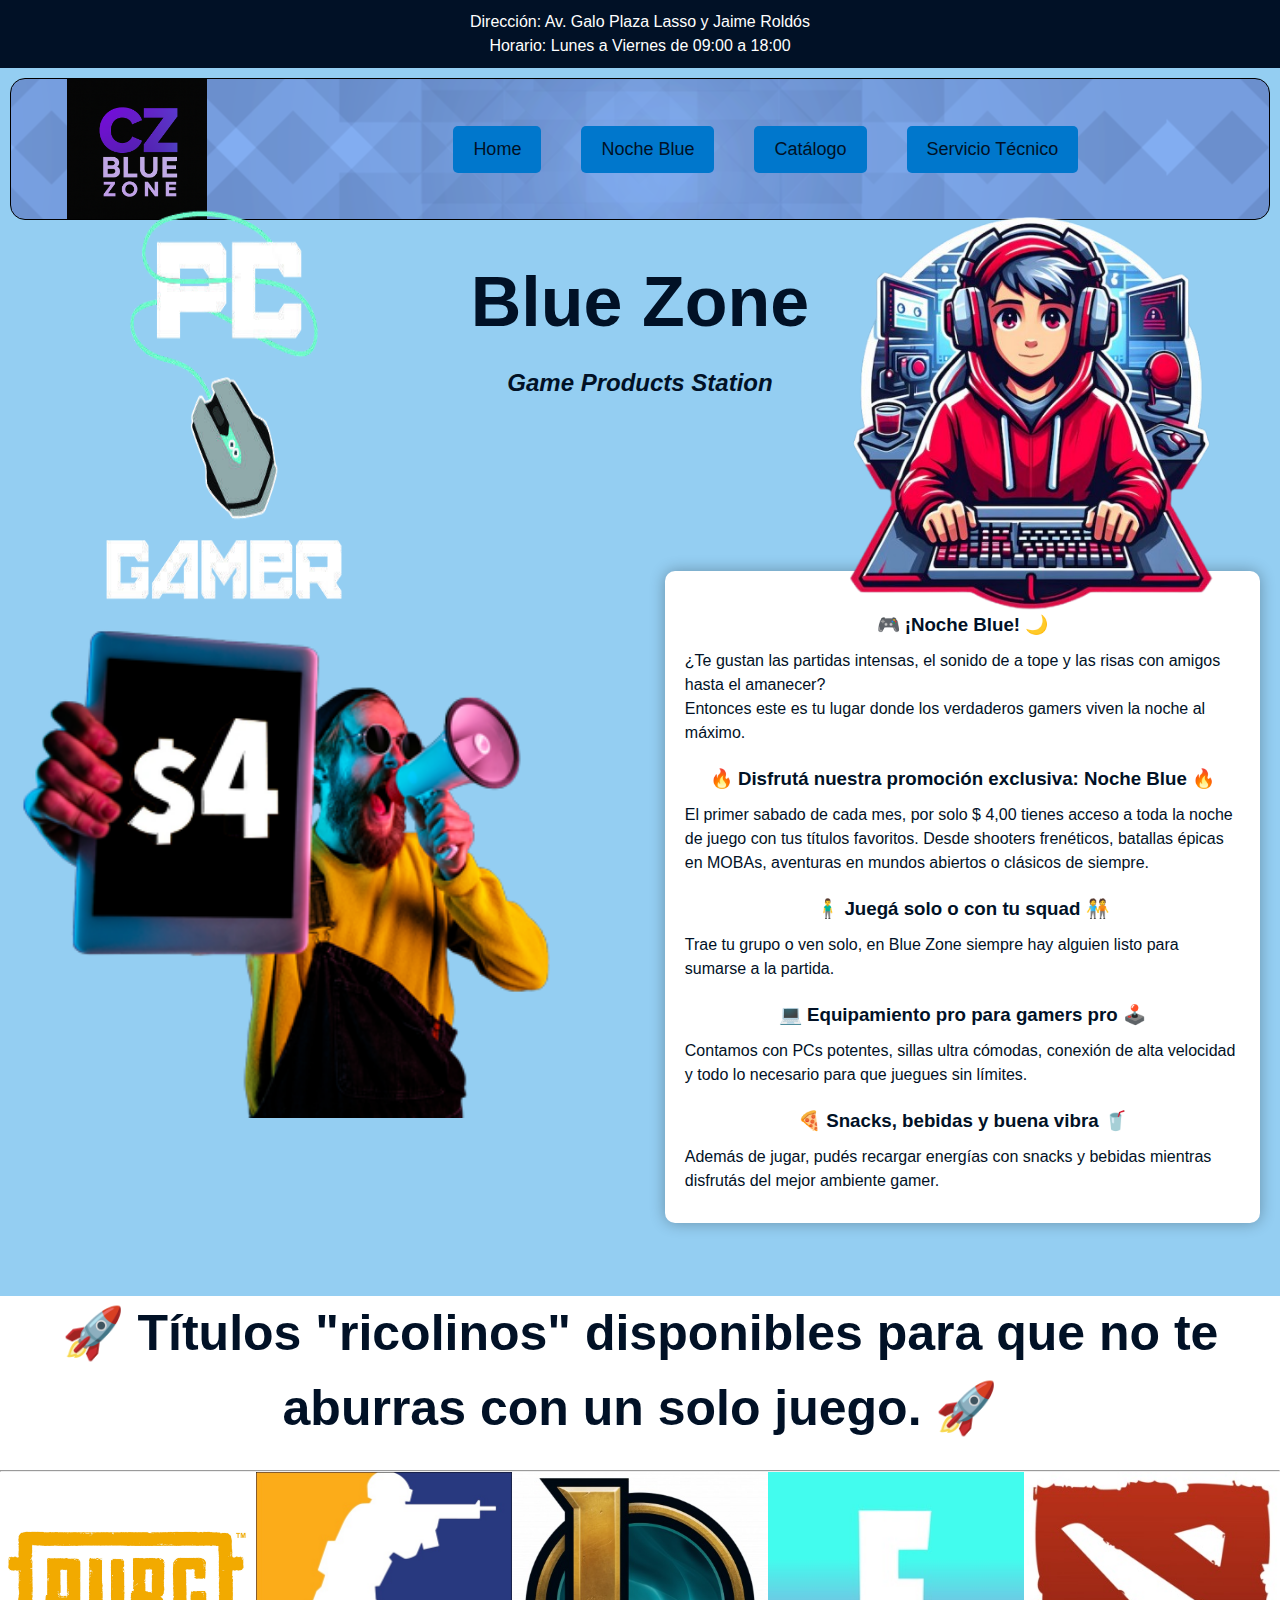
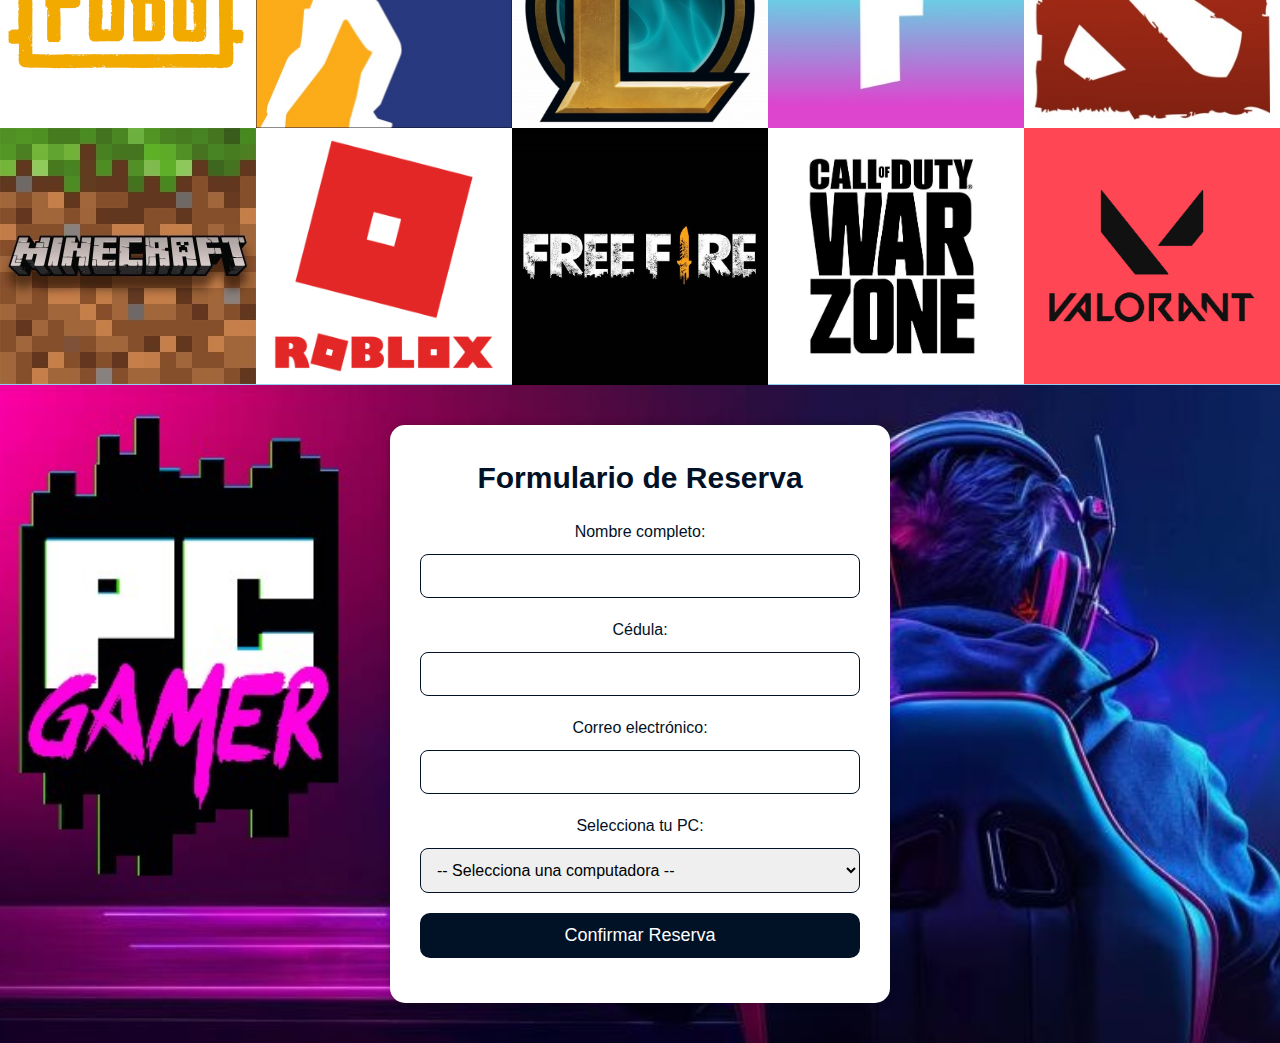
<file: paginas/evento.html>
<!DOCTYPE html> <!-- Declaración del tipo de documento HTML5 -->
<html lang="es"> <!-- Inicio del documento HTML con idioma español -->

<head>
    <meta charset="UTF-8">
    <meta name="viewport" content="width=device-width, initial-scale=1.0">
    <link rel="stylesheet" href="../styles/estilos-evento.css"> <!--Enlace a CSS-->
    <link rel="shortcut icon" href="../img/logo.png" type="image/x-icon" href="../img/icono.jpg">
    <title>Cyber Blue Zone</title>
</head>

<body>
        <!--Inicio header-->
        <header>
            <div class="bienvenida">
                <p>Dirección: Av. Galo Plaza Lasso y Jaime Roldós</p>
                <p>Horario: Lunes a Viernes de 09:00 a 18:00</p>
            </div>
            <!-- Contenedor principal del encabezado -->
            <div class="contenedor">
                <!-- Contenedor del logo -->
                <div class="logo">
                    <img src="../img/logo.png" alt="logo" width="140" height="140">
                </div>
                <!-- Contenedor del menú de navegación -->
                <nav class="menu">
                    <a href="../index.html" id="home">Home</a>
                    <a href="evento.html" id="evento">Noche Blue</a>
                    <a href="catalogo.html" id="catalogo">Catálogo</a>
                    <a href="servicios.html" id="servicio-tecnico">Servicio Técnico</a>
                </nav>
            </div>
            <!-- Encabezado con título y subtítulo -->
            <div class="titulo_header">
                <h1 class="titulo">Blue Zone</h1>
                <h2 class="subtitulo">Game Products Station</h2>
            </div>
        </header>

    <section class="main"> <!-- Sección principal del contenido -->
        <section class="entrada"> <!-- Sección de introducción al evento -->
            <div class="contenedor entrada-contenido"> <!-- Contenedor de contenido principal de entrada -->

                <div class="img_entrada"> <!-- Imagen promocional del precio de entrada -->
                    <img src="../img/entrada.png" alt="Precio entrada">
                </div> <!-- Cierre de imagen entrada -->

                <div class="img_boy_gamer"> <!-- Imagen decorativa de gamer chico -->
                    <img src="../img/boy_gamer.png" alt="logo-boy" width="140" height="140">
                </div> <!-- Cierre de imagen boy gamer -->

                <div class="img_pc_gamer"> <!-- Imagen decorativa del logo gamer -->
                    <img src="../img/logo_gamer.png" alt="Logogamer" width="140" height="140">
                </div> <!-- Cierre de imagen PC gamer -->

                <article class="evento-articulo"> <!-- Artículo con la descripción del evento -->
                    <h3>🎮 ¡Noche Blue! 🌙</h3>
                    <p> ¿Te gustan las partidas intensas, el sonido de a tope y
                        las risas con amigos hasta el amanecer? <br>
                        Entonces este es tu lugar donde los verdaderos gamers viven la noche al máximo.</p>

                    <h3>🔥 Disfrutá nuestra promoción exclusiva: Noche Blue 🔥</h3>
                    <p>El primer sabado de cada mes, por solo $ 4,00 tienes acceso a toda la noche de
                        juego con tus títulos favoritos. Desde shooters frenéticos, batallas épicas en MOBAs,
                        aventuras en mundos abiertos o clásicos de siempre.</p>

                    <h3>🧍‍♂️ Juegá solo o con tu squad 🧑‍🤝‍🧑</h3>
                    <p>Trae tu grupo o ven solo, en Blue Zone siempre hay alguien listo para
                        sumarse a la partida.</p>

                    <h3>💻 Equipamiento pro para gamers pro 🕹️</h3>
                    <p>Contamos con PCs potentes, sillas ultra cómodas, conexión de alta
                        velocidad y todo lo necesario para que juegues sin límites.</p>

                    <h3>🍕 Snacks, bebidas y buena vibra 🥤</h3>
                    <p>Además de jugar, pudés recargar energías con snacks y bebidas
                        mientras disfrutás del mejor ambiente gamer.</p>
                </article> <!-- Cierre del artículo descriptivo del evento -->

            </div> <!-- Cierre del contenedor entrada-contenido -->
        </section> <!-- Cierre de la sección entrada -->
    </section> <!-- Cierre de la sección principal -->

    <div class="iniciojuegos"> <!-- Sección de introducción a los juegos disponibles -->
        <h3 class="textojuegos">🚀 Títulos "ricolinos" disponibles para que no te aburras con un solo juego. 🚀</h3>
        <br>
        <hr>
    </div> <!-- Cierre de sección de títulos de juegos -->

    <section class="galeria" id="galeria"> <!-- Galería de imágenes de los juegos -->
        <div class="foto"><img src="../img/juego1.jpg" alt="Logo Dota2"></div>
        <div class="foto"><img src="../img/juego2.jpg" alt="Logo Fornite"></div>
        <div class="foto"><img src="../img/juego3.jpg" alt="Logo LeagueofLeguends"></div>
        <div class="foto"><img src="../img/juego4.jpg" alt="Logo CounterStrike2"></div>
        <div class="foto"><img src="../img/juego5.jpg" alt="Logo Pubg"></div>
        <div class="foto"><img src="../img/juego6.jpg" alt="Logo Valorant"></div>
        <div class="foto"><img src="../img/juego7.jpg" alt="Logo CallofDuty"></div>
        <div class="foto"><img src="../img/juego8.jpg" alt="Logo FreeFire"></div>
        <div class="foto"><img src="../img/juego9.png" alt="Logo Roblox"></div>
        <div class="foto"><img src="../img/juego10.jpg" alt="Logo Minecraft"></div>
    </section> <!-- Cierre de la galería de juegos -->

    <section id="reserva" class="reserva-seccion"> <!-- Sección del formulario de reserva -->
        <div class="contenedor-reserva"> <!-- Contenedor del formulario -->
            <h2>Formulario de Reserva</h2>
            <form id="form-reserva"> <!-- Inicio del formulario -->
                <label for="nombre">Nombre completo:</label>
                <input type="text" id="nombre" name="nombre">

                <label for="cedula">Cédula:</label>
                <input type="text" id="cedula" name="cedula">

                <label for="correo">Correo electrónico:</label>
                <input type="text" id="correo" name="correo">

                <label for="pc">Selecciona tu PC:</label>
                <select id="pc" name="pc">
                    <option value="">-- Selecciona una computadora --</option>
                    <option value="PC 1">PC 1</option>
                    <option value="PC 2">PC 2</option>
                    <option value="PC 3">PC 3</option>
                    <option value="PC 4">PC 4</option>
                    <option value="PC 5">PC 5</option>
                    <option value="PC 6">PC 6</option>
                    <option value="PC 7">PC 7</option>
                    <option value="PC 8">PC 8</option>
                    <option value="PC 9">PC 9</option>
                    <option value="PC 10">PC 10</option>
                </select>

                <button type="submit" class="confirmar-reserva">Confirmar Reserva</button>
            </form> <!-- Cierre del formulario -->
            <p id="mensaje-reserva"></p> <!-- Mensaje de confirmación de reserva -->
        </div> <!-- Cierre del contenedor del formulario -->
    </section> <!-- Cierre de la sección de reservas -->

    <script src="../js/jquery.min.js"></script> <!-- Inclusión de jQuery para funcionalidades dinámicas -->
    <script src="../js/animacionreserva.js"></script> <!-- Inclusión del script para animaciones del formulario -->

</body> <!-- Cierre del cuerpo de la página -->

</html> <!-- Cierre del documento HTML -->
</file>
<file: styles/estilos-evento.css>
/* Selector universal rellenos predeterminados */
* {
    margin: 0; /* Elimina el margen por defecto de todos los elementos */
    padding: 0; /* Elimina el relleno por defecto de todos los elementos */
    box-sizing: border-box; /* Incluye el borde del ancho y alto de los elementos */
}

/* Estilos generales del cuerpo del sitio */
body {
    font-family: 'Roboto', sans-serif; /* Fuente principal del texto */
    font-size: 16px; /* Tamaño base del texto */
    color: #011126; /* Color principal del texto */
    background-color: #94cef2; /* Color de fondo del sitio */
    line-height: 1.5; /* Espaciado entre líneas del texto */
}

/* Contenedor del header, para distribuir logo y menú) */
header .bienvenida {
    text-align: center;
    padding: 10px;
    background-color: #011126;
    color: white;
}

  /* Contenedor general del encabezado */
header .contenedor {
    display: flex; /* Utiliza flexbox para alinear los elementos */
    flex-wrap: wrap; /* Permite que los elementos se ajusten en varias líneas si es necesario */
    align-items: center; /* Alinea verticalmente los elementos al centro */
    background-image: url('../img/nav.png'); /* Imagen de fondo */
    background-position: center; /* Centra la imagen */
    background-attachment: fixed; /* Fija la imagen al fondo */
    border-radius: 15px ; /* Bordes redondeados */
    margin: 10px 10px 10px 10px; /* Margen alrededor del contenedor */
    border: 1px solid black; /*Borde negro*/
}

  /* Contenedor del logo */
header .logo {
    flex: 1 1 20%; /* Ocupa el 20% del ancho del contenedor*/
    height: 140px; 
    display: flex;  /* Uso de distribucion flex*/
    justify-content: center; 
    align-items: center;
}

  /* Menú de navegación */
header .menu {
    flex: 1 1 80%;  /* Ocupa el 80% del ancho del contenedor*/
    height: 140px; 
    display: flex;  
    justify-content: center; 
    align-items: center;
    flex-wrap: wrap; 
}

  /* Enlaces del menú */
header .menu a {
    text-decoration: none; 
    font-size: 18px;
    color: #011126;
    margin: 10px 20px;
    background-color:#0077cc;
    padding: 10px 20px;
    border-radius: 5px;
}

  /* Efecto al pasar el cursor por los enlaces del menú */
header .menu a:hover {
    color: #B6E1F2;
    background-color: #0D0D0D;
}

  /* Encabezado con título y subtítulo */
header .titulo_header {
    flex-direction: column;
    padding: 20px;
    text-align: center;
}


/* Título principal del sitio */
.titulo {
    font-size: 70px; /* Tamaño grande para destacar el título */
    margin-bottom: 10px; /* Espacio debajo del título */
    color: #011126; /* Color del título */
}

/* Subtítulo */
.subtitulo {
    font-size: 24px; /* Tamaño menor que el título */
    font-style: italic; /* Estilo en cursiva */
    color: #011126; /* Color igual al del título */
    margin-bottom: 30px;
}

/* Entrada (estructura de imagen + artículo al lado) */
.entrada .contenedor {
    display: flex; /* Flexbox para acomodar imagen y artículo lado a lado */
    flex-wrap: wrap; /* Permite que se acomoden en columna en pantallas pequeñas */
    justify-content: space-between; /* Deja espacio entre la imagen y el artículo */
    padding: 20px; /* Espacio interior del contenedor */
}

h3 {
    text-align: center; /* Centra el texto horizontalmente */
}

/* Contenedor de la imagen */
.img_entrada {
    width: 43%; /* Ocupa casi la mitad del contenedor */
}

/* Imagen dentro del contenedor */
.img_entrada img {
    margin-top: 150px; /* Da espacio superior a la imagen */
    width: 100%; /* La imagen no se desborde y ocupe mi 100% del contenedor*/
    height: auto; /* La altura se ajusta proporcionalmente */
}

/* Imagen de un gamer (posición absoluta) */
.img_boy_gamer img {
    width: 35%; /* La imagen ocupa un 35% del ancho del contenedor padre */
    position: absolute; /* La imagen se posiciona de forma independiente del flujo normal */
    right: 30px; /* La imagen se alinea al borde derecho con un margen */
    top: 180px; /* Posición desde la parte superior */
    height: 50%; /* Altura relativa al contenedor padre */
}

/* Imagen de PC gamer (también posicionada absolutamente) */
.img_pc_gamer img {
    width: 35%; /* Ocupa un 35% del ancho */
    position: absolute; /* Se coloca fuera del flujo normal de la página */
    left: 0px; /* Pegada al borde izquierdo */
    top: 180px; /* Posición vertical */
    height: 50%; /* Altura relativa */
}

/* Artículo al lado de la imagen */
.entrada article {
    margin-top: 100px; /* Se separa de la parte superior */
    width: 48%; /* Ocupa casi la mitad del espacio disponible */
    background: #fff; /* Fondo blanco para destacar el contenido */
    padding: 20px; /* Espaciado interno */
    box-shadow: 0px 0px 15px rgba(0, 0, 0, 0.3); /* Sombra suave para dar profundidad */
    border-radius: 10px; /* Bordes redondeados */
}

/* Título dentro del artículo */
.entrada article h3 {
    margin: 20px 0 10px; /* Espacio antes y después del título */
    font-weight: 600; /* Negrita media para destacar */
}

/* Párrafos dentro del artículo */
.entrada article p {
    margin-bottom: 10px; /* Espacio debajo de cada párrafo */
}

/* Contenedor para inicio de sección de juegos */
.iniciojuegos {
    background-color: #fff; /* Fondo blanco */
    margin-top: 53px; /* Espacio superior respecto al bloque anterior */
}

/* Texto dentro de la sección de juegos */
.iniciojuegos .textojuegos {
    font-size: 50px; /* Texto muy grande para destacar la sección */
}

/* Estilo para la sección de reserva */
.galeria .foto {
    width: 20%; /* Ocupa un quinto del ancho del contenedor padre */
    float: right; /* Flota a la derecha del contenedor */
}

/* Características de la imagen dentro de la galería */
.galeria .foto img {
    width: 100%; /* Hace que la imagen se adapte al ancho del contenedor */
    vertical-align: top; /* Alinea la imagen con la parte superior del contenedor */
    /* Falta la propiedad opacity aquí si se quiere efecto visual previo al hover */
}

/* Efecto sobre las imagenes de mi galería */
.galeria .foto img:hover {
    transform: scale(1.1); /* Agranda la imagen al pasar el mouse */
    -webkit-transition: all 0.35s ease; /* Suaviza el cambio en navegadores antiguos */
    -o-transition: all 0.35s ease; /* Suaviza el cambio en Opera */
    transition: all 0.35s ease; /* Suaviza el cambio en todos los navegadores */
}


/* Sección de reserva con imagen de fondo */
.reserva-seccion {
    background-image: url("../img/fondo-seccion.jpeg"); /* Aplica una imagen de fondo */
    background-size: cover; /* Hace que la imagen cubra toda el área */
    background-position: center; /* Centra la imagen para que se vea equilibrada */
    background-repeat: no-repeat; /* Evita que la imagen se repita */
    width: 100%; /* Ocupa todo el ancho */
    padding: 40px 20px; /* Espacio interno alrededor del contenido */
    display: flex; /* Activa flexbox */
    justify-content: center; /* Centra el contenido horizontalmente */
}

/* Contenedor del formulario */
.contenedor-reserva {
    max-width: 500px; /* Limita el ancho máximo para mantenerlo compacto */
    background-color: white; /* Fondo blanco para destacar el formulario */
    padding: 30px; /* Espacio interno */
    border-radius: 15px; /* Bordes redondeados */
    box-shadow: 0 0 10px rgba(0,0,0,0.2); /* Sombra ligera alrededor del formulario */
    text-align: center; /* Centra el texto dentro */
}

/* Título dentro del formulario de reserva */
.contenedor-reserva h2 {
    margin-bottom: 20px; /* Espacio debajo del título */
    color: #011126; /* Color del texto */
    font-size: 30px; /* Tamaño grande para el título */
}

/* Etiquetas del formulario */
.contenedor-reserva label {
    display: block; /* Cada etiqueta ocupa toda una línea */
    margin-bottom: 10px; /* Espacio debajo del texto de la etiqueta */
    color: #011126; /* Color del texto */
    font-size: 16px; /* Tamaño del texto */
}

/* Campos de texto y selección del formulario */
.contenedor-reserva input,
.contenedor-reserva select {
    width: 100%; /* Ocupan todo el ancho del formulario */
    padding: 12px; /* Espacio interior */
    margin-bottom: 20px; /* Espacio entre cada campo */
    border: 1px solid #011126; /* Borde oscuro para resaltar los campos */
    border-radius: 8px; /* Bordes redondeados */
    font-size: 16px; /* Tamaño de texto cómodo */
}

/* Botón para enviar el formulario */
.confirmar-reserva {
    padding: 12px 20px; /* Espacio interior del botón */
    background-color: #011126; /* Fondo oscuro */
    color: white; /* Texto blanco */
    border: none; /* Sin borde */
    border-radius: 10px; /* Bordes redondeados */
    font-size: 18px; /* Tamaño de fuente */
    cursor: pointer; /* Cambia el cursor al pasar el mouse */
    transition: background-color 0.3s ease; /* Efecto de cambio de color al hacer hover */
    width: 100%; /* Ocupa todo el ancho del contenedor */
}

/* Estilos para el botón de reserva */
.btn-reservar {
    padding: 12px 20px; /* Espacio interior del botón */
    background-color: #011126; /* Fondo oscuro */
    color: white; /* Texto blanco */
    border: none; /* Sin borde */
    border-radius: 10px; /* Bordes redondeados */
    font-size: 18px; /* Tamaño de fuente */
    cursor: pointer; /* Cambia el cursor al pasar el mouse */
    transition: background-color 0.3s ease; /* Efecto de cambio de color al hacer hover */
    text-decoration: none; /* Quita el subrayado del enlace */
    margin-top: 20px; /* Espacio por encima del botón */
}

.btn-reservar:hover {
    background-color: #e91e63; /* Cambia a rosado al pasar el mouse */
}


/* Efecto hover del botón de reserva */
.confirmar-reserva:hover {
    background-color: #e91e63; /* Cambia a rosado al pasar el mouse */
}

/* Mensaje de confirmación de la reserva */
#mensaje-reserva {
    margin-top: 15px; /* Espacio por encima del mensaje */
    color: #e91e63; /* Color rosado para que se note */
}




/*------------------------MEDIA QUERIES PARA DIFERENTES TAMAÑOS DE PANTALLA---------------------------------*/




/* Para pantallas de tablets y algunas laptops pequeñas (hasta 1024px de ancho) */
@media (max-width: 1024px) {
    /*
    En pantallas medianas, ajustamos la disposición para que sea más vertical
    y los textos no se vean demasiado grandes.
    */
    .contenedor {
        padding: 0 15px; /* Reducimos un poco el padding lateral del contenedor general */
    }

    header .contenedor {
        flex-direction: column; /* Apilamos logo y menú */
        align-items: center; /* Centramos logo y menú */
    }

    header .logo {
        margin-bottom: 10px; /* Espacio debajo del logo */
    }

    header .menu {
        flex-direction: column; /* Apilamos los enlaces del menú */
        align-items: center; /* Centramos los enlaces */
    }

    header .menu a {
        margin: 5px 0; /* Reducimos el margen de los enlaces */
        font-size: 16px; /* Tamaño de fuente un poco menor */
    }

    .titulo {
        font-size: 40px; /* Título más pequeño */
    }

    .subtitulo {
        font-size: 25px; /* Subtítulo más pequeño */
    }

    .entrada .contenedor {
        flex-direction: column; /* Apilamos imagen y texto */
        align-items: center; /* Centramos los elementos */
        text-align: center; /* Centramos el texto */
    }

    .img_entrada {
        width: 80%; /* La imagen ocupa más ancho */
        margin-bottom: 20px; /* Espacio inferior */
    }

    .entrada article {
        width: 80%; /* El texto ocupa más ancho */
    }

    .img_boy_gamer img,
    .img_pc_gamer img {
        display: none; /* Ocultamos las imágenes decorativas en pantallas medianas */
    }

    .galeria {
        justify-content: center; /* Centramos las imágenes de la galería */
    }

    .galeria .foto {
        width: calc(33.33% - 10px); /* Tres fotos por línea */
    }

    .contenedor-reserva {
        max-width: 80%; /* El formulario ocupa más ancho */
    }

    .contenedor-reserva h2 {
        font-size: 24px; /* Título del formulario más pequeño */
    }

    .contenedor-reserva label,
    .contenedor-reserva input,
    .contenedor-reserva select,
    .contenedor-reserva button {
        font-size: 14px; /* Tamaño de fuente más pequeño en el formulario */
    }
}

/* Para pantallas de celulares (hasta 768px de ancho) */
@media (max-width: 768px) {
    /*
    Estilos específicos para celulares. Hacemos los elementos ocupar casi todo el ancho
    y reducimos aún más los tamaños de texto si es necesario.
    */
    .titulo {
        font-size: 30px; /* Título aún más pequeño */
    }

    .subtitulo {
        font-size: 20px; /* Subtítulo aún más pequeño */
    }

    .img_entrada {
        width: 95%; /* Imagen casi a todo el ancho */
    }

    .entrada article {
        width: 95%; /* Texto casi a todo el ancho */
    }

    .iniciojuegos .textojuegos {
        font-size: 20px; /* Texto de la sección de juegos más pequeño */
    }

    .galeria .foto {
        width: calc(50% - 5px); /* Dos fotos por línea */
    }

    .contenedor-reserva {
        max-width: 95%; /* Formulario casi a todo el ancho */
    }
}

/* Para celulares más pequeños (hasta 480px de ancho) */
@media (max-width: 480px) {
    /*
    Ajustes para celulares con pantallas muy angostas.
    Podríamos hacer que la galería muestre una sola foto por línea si es necesario.
    */
    .galeria .foto {
        width: 50%; /* Una foto por línea en celulares muy pequeños */
        margin-bottom: 10px; /* Espacio entre fotos apiladas */
    }
}
</file>
